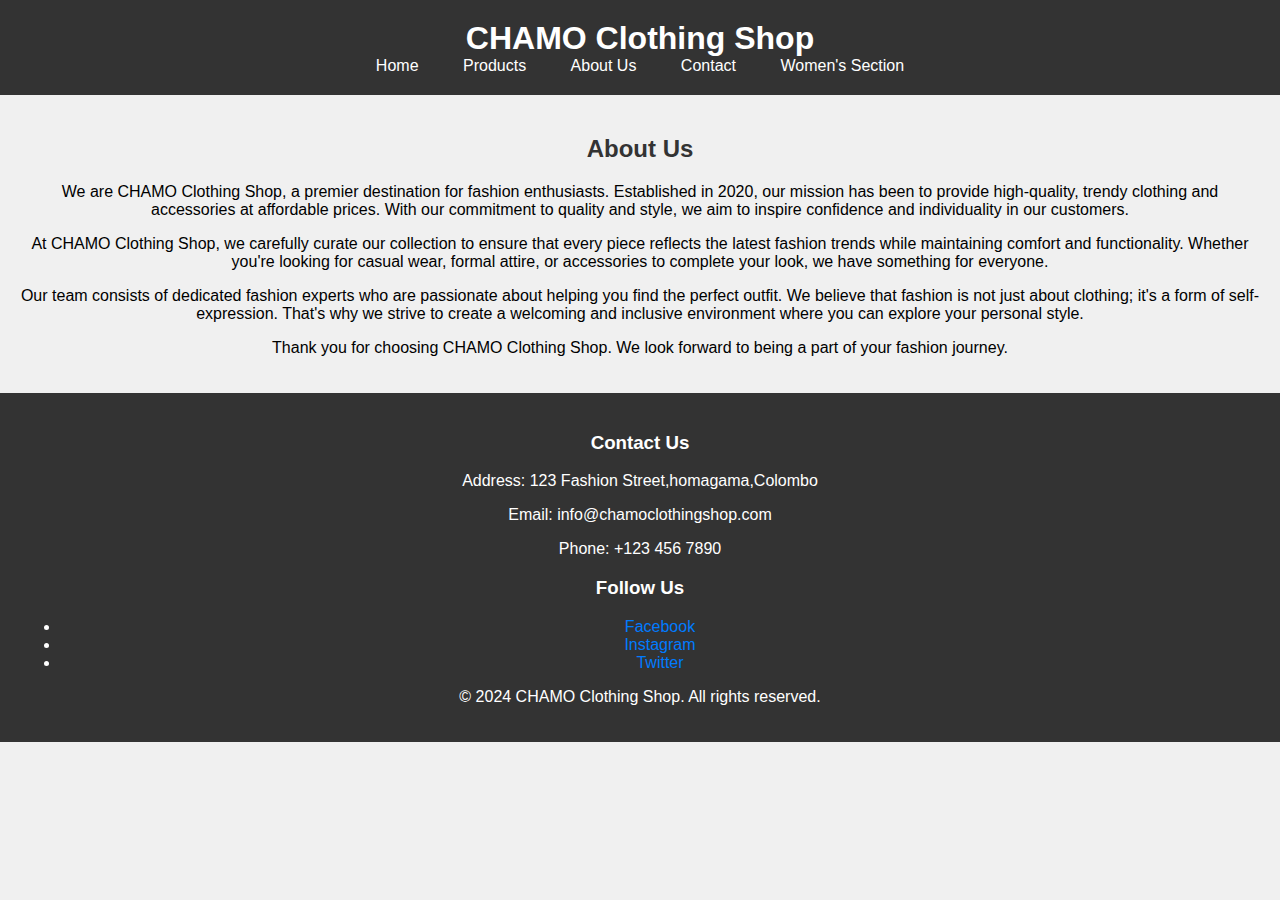
<file: about.html>
<!DOCTYPE html>
<html lang="en">
<head>
    <meta charset="UTF-8">
    <meta name="viewport" content="width=device-width, initial-scale=1.0">
    <link rel="stylesheet" href="styles.css">
    <title>Clothing Shop - About Us</title>
</head>
<body>
    <header>
        <div class="header-container">
            <h1>CHAMO Clothing Shop</h1>
            <nav>
                <ul>
                    <li><a href="index.html">Home</a></li>
                    <li><a href="products.html">Products</a></li>
                    <li><a href="about.html">About Us</a></li>
                    <li><a href="contact.html">Contact</a></li>
						 <li><a href="womens.html">Women's Section</a></li>
                </ul>
            </nav>
        </div>
    </header>

    <section>
        <h2>About Us</h2>
        <p>We are CHAMO Clothing Shop, a premier destination for fashion enthusiasts. Established in 2020, our mission has been to provide high-quality, trendy clothing and accessories at affordable prices. With our commitment to quality and style, we aim to inspire confidence and individuality in our customers.</p>
        <p>At CHAMO Clothing Shop, we carefully curate our collection to ensure that every piece reflects the latest fashion trends while maintaining comfort and functionality. Whether you're looking for casual wear, formal attire, or accessories to complete your look, we have something for everyone.</p>
        <p>Our team consists of dedicated fashion experts who are passionate about helping you find the perfect outfit. We believe that fashion is not just about clothing; it's a form of self-expression. That's why we strive to create a welcoming and inclusive environment where you can explore your personal style.</p>
        <p>Thank you for choosing CHAMO Clothing Shop. We look forward to being a part of your fashion journey.</p>
    </section>

    <footer>
        <div class="footer-container">
            <div class="footer-info">
                <h3>Contact Us</h3>
                <p>Address: 123 Fashion Street,homagama,Colombo</p>
                <p>Email: info@chamoclothingshop.com</p>
                <p>Phone: +123 456 7890</p>
            </div>
            <div class="footer-social">
                <h3>Follow Us</h3>
                <ul>
                    <li><a href="Facebook.com">Facebook</a></li><li><a href="Instagram.com">Instagram</a></li>
                    
                    <li><a href="Twitter.com">Twitter</a></li>
                </ul>
            </div>
        </div>
        <p class="copyright">&copy; 2024 CHAMO Clothing Shop. All rights reserved.</p>
    </footer>
</body>
</html>
</file>
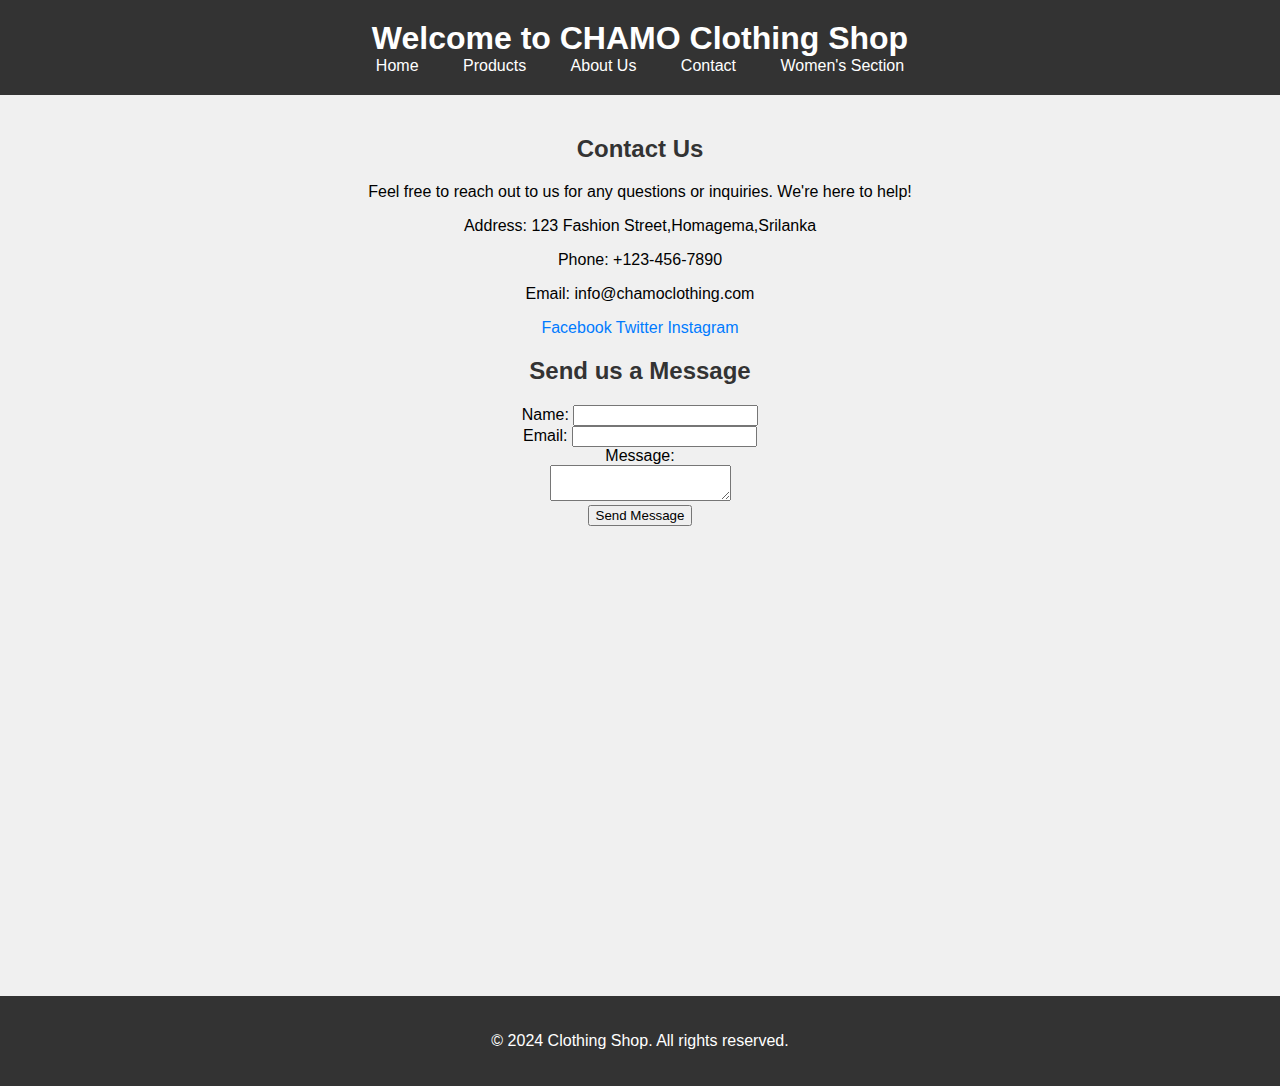
<file: contact.html>
<!DOCTYPE html>
<html lang="en">
<head>
    <meta charset="UTF-8">
    <meta name="viewport" content="width=device-width, initial-scale=1.0">
    <link rel="stylesheet" href="styles.css">
    <title>Clothing Shop - Contact Us</title>
</head>
<body>
    <header>
        <h1>Welcome to CHAMO Clothing Shop</h1>
        <nav>
            <ul>
                <li><a href="index.html">Home</a></li>
                <li><a href="products.html">Products</a></li>
                <li><a href="about.html">About Us</a></li>
                <li><a href="contact.html">Contact</a></li>
                <li><a href="womens.html">Women's Section</a></li>
            </ul>
        </nav>
    </header>

    <section class="contact-section">
        <div class="contact-info">
            <h2>Contact Us</h2>
            <p>Feel free to reach out to us for any questions or inquiries. We're here to help!</p>
            <p>Address: 123 Fashion Street,Homagema,Srilanka</p>
            <p>Phone: +123-456-7890</p>
            <p>Email: info@chamoclothing.com</p>
            <div class="social-media">
                <a href="#" class="social-link">Facebook</a>
                <a href="#" class="social-link">Twitter</a>
                <a href="#" class="social-link">Instagram</a>
            </div>
        </div>
        <div class="contact-form">
            <h2>Send us a Message</h2>
            <form action="contact_form.php" method="post">
                <label for="name">Name:</label>
                <input type="text" id="name" name="name" required><br>
                <label for="email">Email:</label>
                <input type="email" id="email" name="email" required><br>
                <label for="message">Message:</label><br>
                <textarea id="message" name="message" required></textarea><br>
                <button type="submit">Send Message</button>
            </form>
        </div>
    </section>

    <div class="map-container">

        <iframe src="https://www.google.com/maps/embed?pb=!1m18!1m12!1m3!1d3769.801231469371!2d-122.41923648556308!3d37.77492979943532!2m3!1f0!2f0!3f0!3m2!1i1024!2i768!4f13.1!3m3!1m2!1s0x8085802a6d9f5c47%3A0x12d28f22d0d81384!2sGolden%20Gate%20Bridge!5e0!3m2!1sen!2sus!4v1616517681417!5m2!1sen!2sus" width="600" height="450" style="border:0;" allowfullscreen="" loading="lazy" align="center" ></iframe>
    </div>

    <footer>
        <p>&copy; 2024 Clothing Shop. All rights reserved.</p>
    </footer>
</body>
</html>
</file>
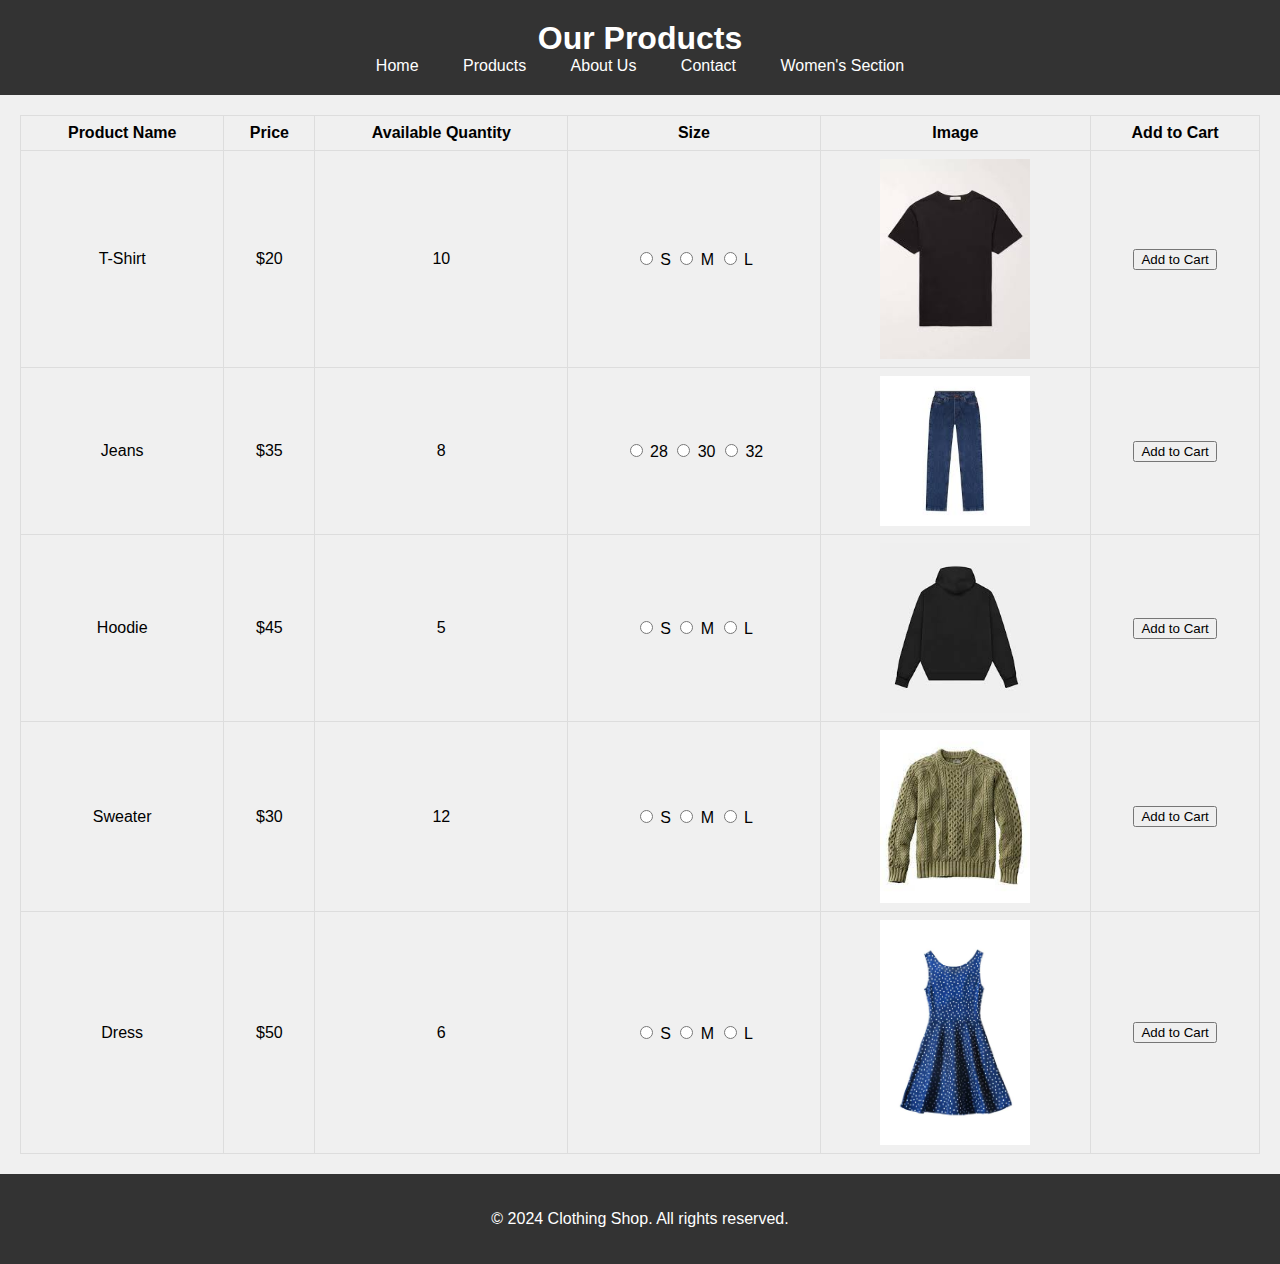
<file: products.html>
<!DOCTYPE html>
<html lang="en">
<head>
    <meta charset="UTF-8">
    <meta name="viewport" content="width=device-width, initial-scale=1.0">
    <title>Clothing Shop - Products</title>
    <link rel="stylesheet" href="styles.css">
</head>
<body>
    <header>
        <h1>Our Products</h1>
        <nav>
            <ul>
                <li><a href="index.html">Home</a></li>
                <li><a href="products.html">Products</a></li>
                <li><a href="about.html">About Us</a></li>
                <li><a href="contact.html">Contact</a></li>
                <li><a href="womens.html">Women's Section</a></li>
            </ul>
        </nav>
    </header>

    <section>
        <table>
    <thead>
        <tr>
            <th>Product Name</th>
            <th>Price</th>
            <th>Available Quantity</th>
            <th>Size</th>
            <th>Image</th>
            <th>Add to Cart</th>
        </tr>
    </thead>
    <tbody>
        <tr>
            <td>T-Shirt</td>
            <td>$20</td>
            <td>10</td>
            <td>
                <label><input type="radio" name="size_tshirt" value="S"> S</label>
                <label><input type="radio" name="size_tshirt" value="M"> M</label>
                <label><input type="radio" name="size_tshirt" value="L"> L</label>
            </td>
            <td><img src="Image/image1.jpg" alt="T-Shirt" width="150" height="150"></td>
            <td><button onclick="addToCart('T-Shirt')">Add to Cart</button></td>
        </tr>
        <tr>
            <td>Jeans</td>
            <td>$35</td>
            <td>8</td>
            <td>
                <label><input type="radio" name="size_jeans" value="28"> 28</label>
                <label><input type="radio" name="size_jeans" value="30"> 30</label>
                <label><input type="radio" name="size_jeans" value="32"> 32</label>
            </td>
            <td><img src="Image/image2.jpg" alt="Jeans" width="150" height="150"></td>
            <td><button onclick="addToCart('Jeans')">Add to Cart</button></td>
        </tr>
        <tr>
            <td>Hoodie</td>
            <td>$45</td>
            <td>5</td>
            <td>
                <label><input type="radio" name="size_hoodie" value="S"> S</label>
                <label><input type="radio" name="size_hoodie" value="M"> M</label>
                <label><input type="radio" name="size_hoodie" value="L"> L</label>
            </td>
            <td><img src="Image/image3.jpg" alt="Hoodie" width="150" height="150"></td>
            <td><button onclick="addToCart('Hoodie')">Add to Cart</button></td>
        </tr>
        <tr>
            <td>Sweater</td>
            <td>$30</td>
            <td>12</td>
            <td>
                <label><input type="radio" name="size_sweater" value="S"> S</label>
                <label><input type="radio" name="size_sweater" value="M"> M</label>
                <label><input type="radio" name="size_sweater" value="L"> L</label>
            </td>
            <td><img src="Image/image4.jpg" alt="Sweater" width="150" height="150"></td>
            <td><button onclick="addToCart('Sweater')">Add to Cart</button></td>
        </tr>
        <tr>
            <td>Dress</td>
            <td>$50</td>
            <td>6</td>
            <td>
                <label><input type="radio" name="size_dress" value="S"> S</label>
                <label><input type="radio" name="size_dress" value="M"> M</label>
                <label><input type="radio" name="size_dress" value="L"> L</label>
            </td>
            <td><img src="Image/image5.jpg" alt="Dress" width="150" height="150"></td>
            <td><button onclick="addToCart('Dress')">Add to Cart</button></td>
        </tr>
      
    </tbody>
</table>

        
    </section>

    <footer>
        <p>&copy; 2024 Clothing Shop. All rights reserved.</p>
    </footer>
</body>
</html>
</file>
<file: styles.css>
body {
    font-family: Arial, sans-serif;
    margin: 0;
    padding: 0;
    background-color: #f0f0f0;
}


header {
    background-color: #333;
    color: #fff;
    padding: 20px;
    text-align: center;
}

header h1 {
    margin: 0;
}


nav ul {
    list-style-type: none;
    margin: 0;
    padding: 0;
}

nav ul li {
    display: inline;
}

nav ul li a {
    text-decoration: none;
    color: #fff;
    padding: 10px 20px;
}

section {
    padding: 20px;
    text-align: center;
}

section h2 {
    color: #333;
}

footer {
    background-color: #333;
    color: #fff;
    text-align: center;
    padding: 20px;
}


a {
    color: #007bff;
    text-decoration: none;
}

a:hover {
    color: #0056b3;
}


img {
    max-width: 100%;
    height: auto;
    display: block;
    margin: 0 auto;
}

table {
    border-collapse: collapse;
    width: 100%;
}


th {
    border: 1px solid #ddd;
    padding: 8px;
}

td {
    border: 1px solid #ddd;
    padding: 8px;
}


tr:hover {
    background-color: #f2f2f2;
}

header h1 {
    animation: slideInLeft 1s ease forwards;
}


@keyframes slideInLeft {
    from {
        opacity: 0;
        transform: translateX(-50%);
    }
    to {
        opacity: 1;
        transform: translateX(0);
    }
}


section {
    animation: fadeIn 1s ease forwards;
}

@keyframes fadeIn {
    from {
        opacity: 0;
    }
    to {
        opacity: 1;
    }
}
.slideshow {
    max-width: 100%;
    overflow: hidden;
    position: relative;
    height: 300px; 
}

.slideshow img {
    width: 100%;
    height: 100%;
    object-fit: cover;
    position: absolute;
    opacity: 0;
    transition: opacity 1s ease;
}

.slideshow img.active {
    opacity: 1;
}
@keyframes bounce {
    0% { transform: translateY(0); }
    50% { transform: translateY(-5px); }
    100% { transform: translateY(0); }
}

.animated-text {
    display: inline-block;
    animation: bounce 1s infinite;
}
.special-offers {
    color: #FF5733; /* Orange */
}

.discounts {
    color: #008000; /* Green */
}

.discount {
    color: #FF4500; /* Red */
}

.dress {
    color: #800080; /* Purple */
}

.tops {
    color: #FF1493; /* Pink */
}

.free-shipping {
    color: #0000FF; /* Blue */
}
.shop-now {
    font-size: 24px; 
}
</file>
